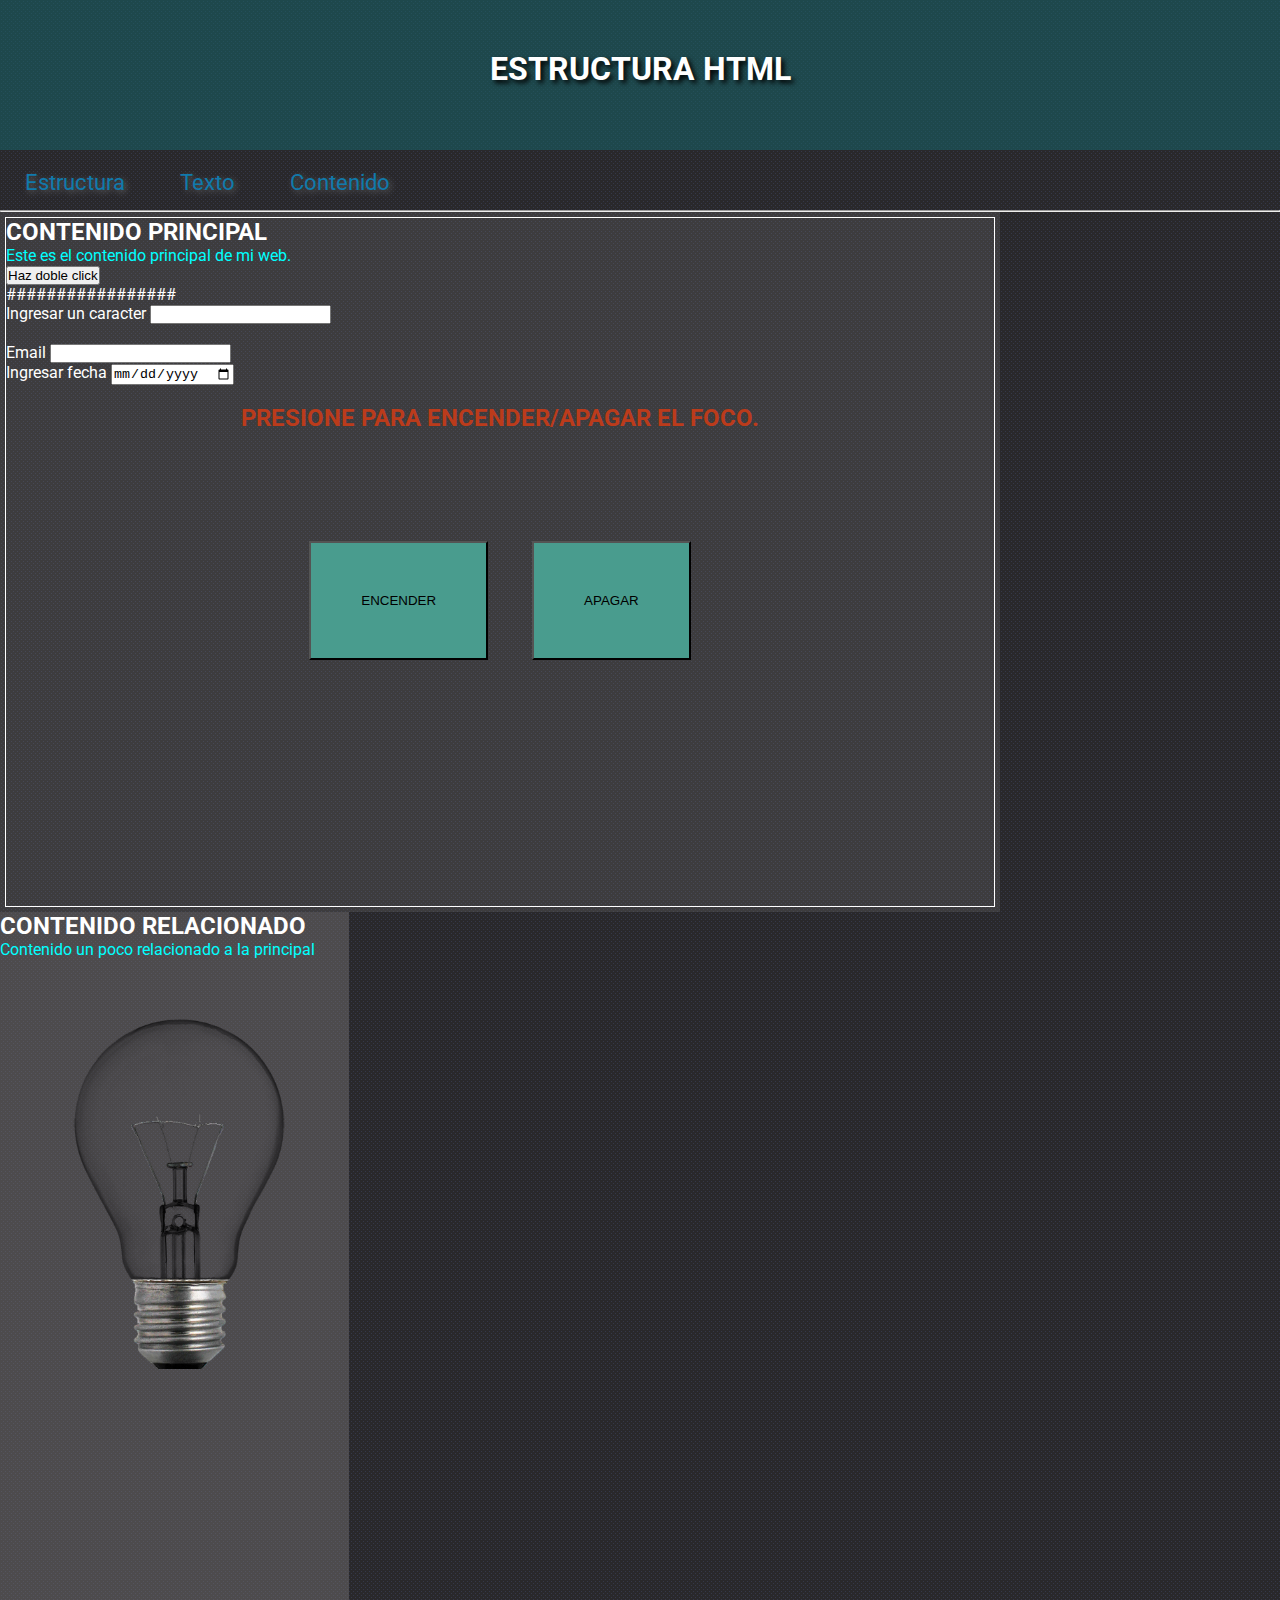
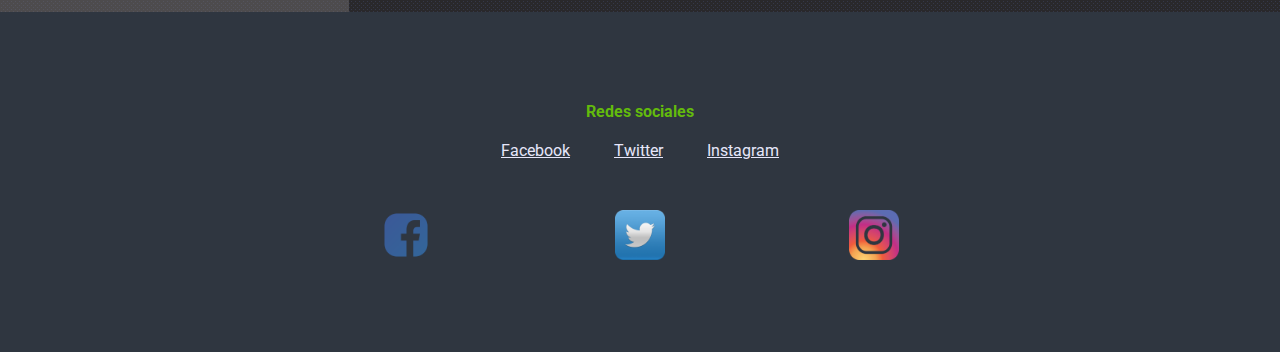
<file: index.html>
<!-- Estructura básica de un documento HTML5 -->
<!DOCTYPE html>
<html lang="es">
<head>
<title>Aplicacion Personal</title>
<meta charset="UTF-8" />
<meta name="title" content="Título de la WEB" />
<meta name="description" content="Descripción de la WEB" />

<!-- CUSTOM CSS -->
<link rel="stylesheet" href="CSS/styles.css" />
<link rel="preconnect" href="https://fonts.googleapis.com">
<link rel="preconnect" href="https://fonts.gstatic.com" crossorigin>
<link href="https://fonts.googleapis.com/css2?family=Roboto:wght@300&display=swap" rel="stylesheet">
<script src="Javascript/codigoJS.js"></script>
<noscript>Tu navegador no admite Javascript o esta deshabilitado</noscript>
<script>alert("Hola Mundo !!!!")</script>
</head>
<body >
<div class="container">
    <header class="showcase">   
        <h1 class="titulo">ESTRUCTURA HTML</h2>         
    </header>              
    <nav class="nav-main">      
        <a href="index.html" class="menu">Estructura</a>
        <a href="texto.html" class="menu">Texto</a></li>
        <a href="contenido.html" class="menu">Contenido</a> 
    </nav>
<hr>

<div class="grupo1">
<section>
<article class="articulos">
<h2>CONTENIDO PRINCIPAL</h2>
<p >Este es el contenido principal de mi web.</p>
<button id="boton" >Haz doble click</button><br>
<label id="mensaje">#################</label><br>
<label for="numero">Ingresar un caracter</label>
<input type="text" name="numero" id="numero" value="" class="data" required
onKeyUp="javascript:validarSiNumero(this.value)" />
<br><br>
<div class = "correo">    
    <label for="email"></label>Email</label>
    <input type="text" name="email" id="email" value="" class="data" required onKeyUp="javascript:validateMail('email')" />
    </div>
  <label for="fecha">Ingresar fecha</label>  
 <input type="date" name="fecha" maxlength="10" id="fecha"><br><br>
<div id="divBtn">
<h2>PRESIONE PARA ENCENDER/APAGAR EL FOCO.</h2><br>
 <button id="botones"
onclick="document.getElementById('myImage').src='imagenes/encendido.png'">
ENCENDER
</button>
<button id="botones"
onclick="document.getElementById('myImage').src='imagenes/apagado.png'">
APAGAR  
</button>  
</div>
</article>
</section>
<aside>
<h2>CONTENIDO RELACIONADO</h2>
<P>Contenido un poco relacionado a la principal</P>
<img id="myImage" src="imagenes/apagado.png" />
</aside>
</div>
</div>
<div class="restaurar"></div>
<footer>
<h4 id="reds"class="redes">Redes sociales</h4>
<a href="https://www.facebook.com/aaron.concepcion.161/" class="redes">Facebook</a>
<a href="https://twitter.com/?lang=es" class="redes">Twitter</a>
<a href="https://www.instagram.com/" class="redes">Instagram</a>
<div>
    <img src="imagenes/face.png" alt="Fuera de linea" width="50" class="logo">
    <img src="imagenes/tweet.png" alt="Fuera de linea" width="50" class="logo">
    <img src="imagenes/insta.png" alt="Fuera de linea" width="50" class="logo">
</div>
</footer>
</body>
</html>
</file>
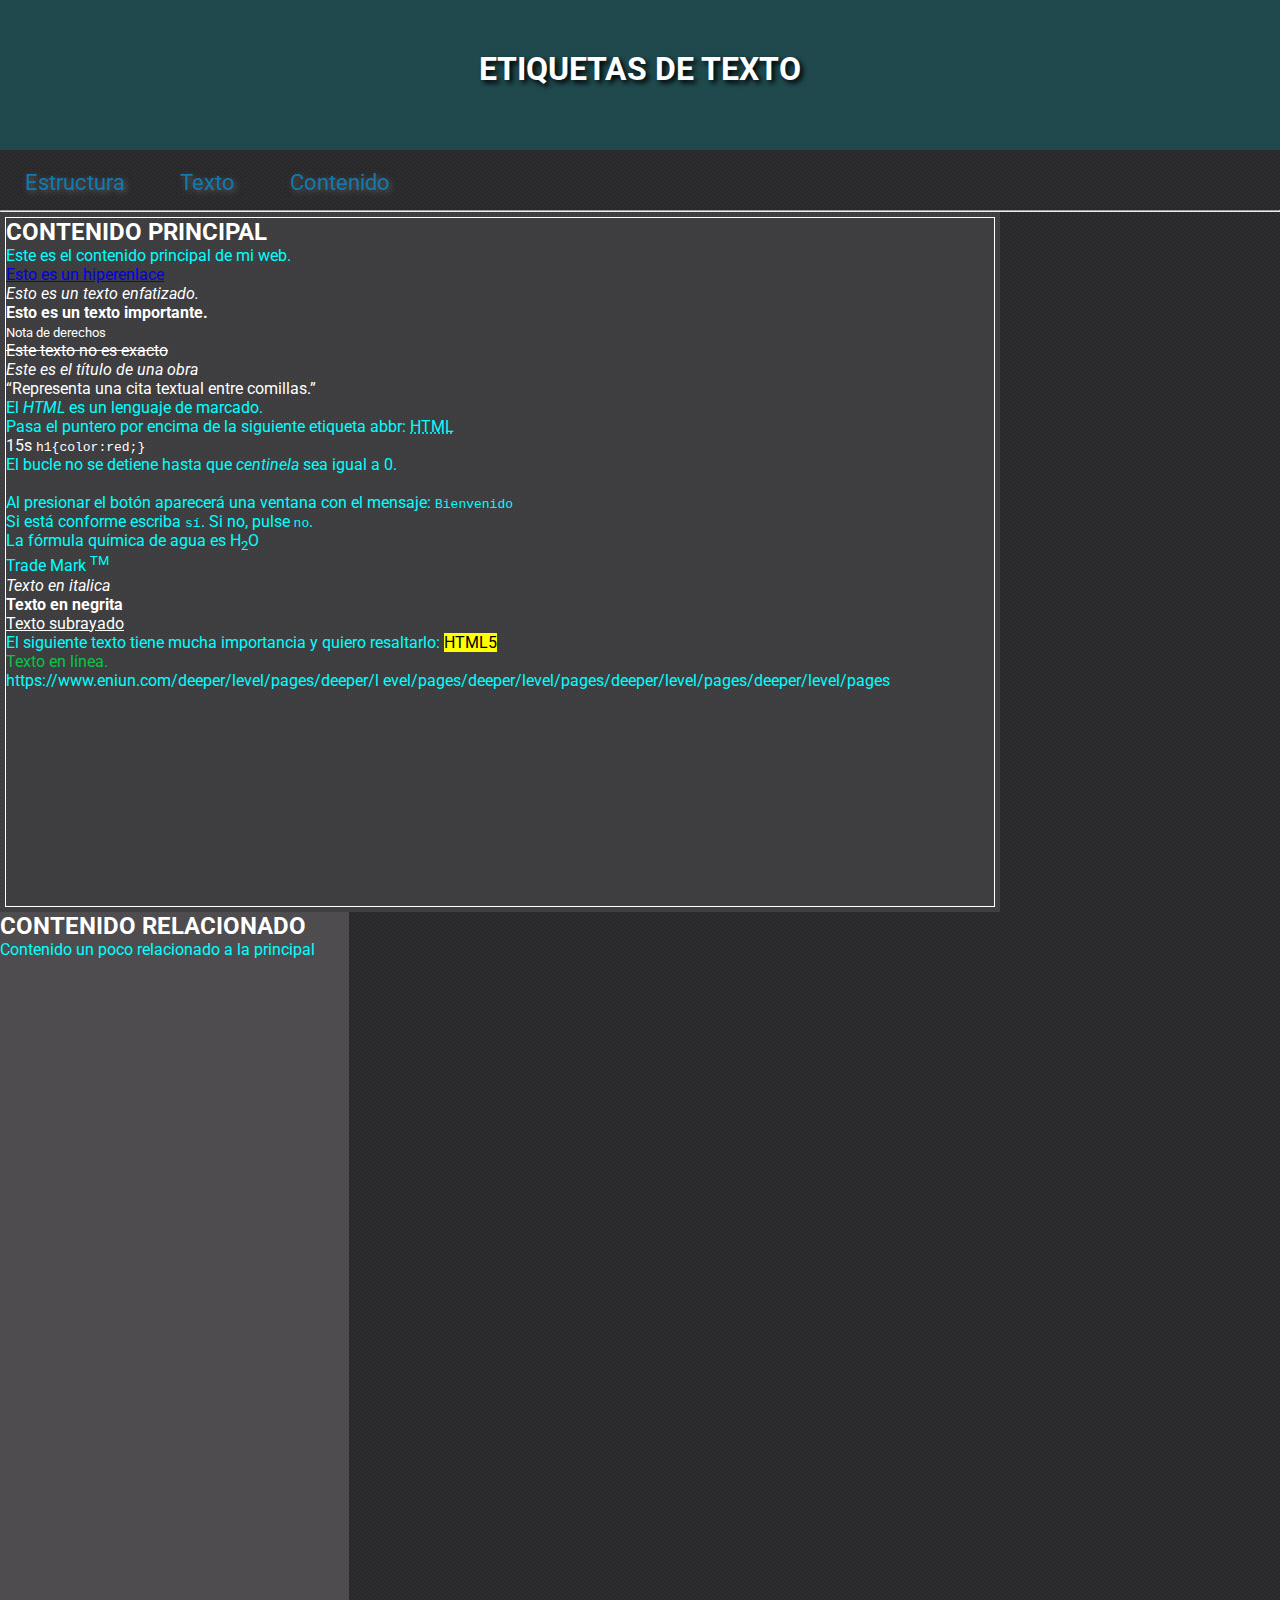
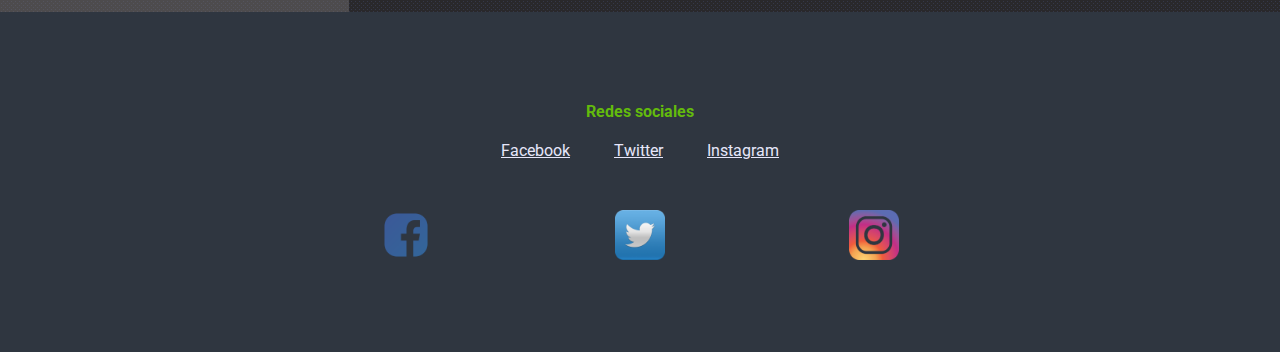
<file: texto.html>
<!-- Estructura básica de un documento HTML5 -->
<!DOCTYPE html>
<html lang="es">
<head>
<title>Aplicacion Personal</title>
<meta charset="UTF-8" />
<meta name="title" content="Título de la WEB" />
<meta name="description" content="Descripción de la WEB" />
<!-- CUSTOM CSS -->
<link rel="stylesheet" href="CSS/styles.css" />
<link rel="preconnect" href="https://fonts.googleapis.com">
<link rel="preconnect" href="https://fonts.gstatic.com" crossorigin>
<link href="https://fonts.googleapis.com/css2?family=Roboto:wght@300&display=swap" rel="stylesheet">
</head>
<body>

<div class="container">
    <header class="showcase">
        
        <h1 class="titulo">ETIQUETAS DE TEXTO</h2>
        
           
    </header>              
    <nav class="nav-main">      
        <a href="index.html" class="menu">Estructura</a>
        <a href="texto.html" class="menu">Texto</a></li>
        <a href="contenido.html" class="menu">Contenido</a> 
    </nav>
    


<hr>

<div class="grupo1">
<section>
<article class="articulos">
<h2>CONTENIDO PRINCIPAL</h2>
<p >Este es el contenido principal de mi web.</p>
<!-- Etiquetas de Texto -->
<!-- Elemento <a>-->
    <a href="https://www.eniun.com">Esto es un hiperenlace</a><br>
    <!-- Elemento <em>-->
    <em>Esto es un texto enfatizado.</em><br>
    <!-- Elemento <strong>-->
    <strong>Esto es un texto importante.</strong><br>
    <!-- Elemento <small>-->
    <small>Nota de derechos</small><br>
    <!-- Elemento <s>-->
    <s>Este texto no es exacto</s><br>
    <!-- Elemento <cite>-->
    <cite>Este es el título de una obra</cite><br>
    <!-- Elemento <q>-->
    <q>Representa una cita textual entre comillas.</q><br>
    <!-- Elemento <dfn>-->
    <p>El <dfn>HTML</dfn> es un lenguaje de marcado.</p>
    <!-- Elemento <abbr>-->
    <p>Pasa el puntero por encima de la siguiente etiqueta abbr: <abbr
    title="Hypertext Markup Language">HTML</abbr></p>
    <!-- Elemento <time>-->
    <time>15s</time>
    <!-- Elemento <code>-->
    <code>h1{color:red;}</code>
    <!-- Elemento <var>-->
    <p>El bucle no se detiene hasta que <var>centinela</var> sea igual a 0.</p><br>
    <!-- Elemento <samp>-->
    <p>Al presionar el botón aparecerá una ventana con el mensaje:
    <samp>Bienvenido</samp>
    </p>
    <!-- Elemento <kbd>-->
    <p> Si está conforme escriba <kbd>sí</kbd>. Si no, pulse
    <kbd>no</kbd>.
    </p>
    <!-- Elementos <sub> <sup>-->
    <p>La fórmula química de agua es H<sub>2</sub>O</p>
    <p>Trade Mark <sup>TM</sup></p>
    <!-- Elemento <i>-->
    <i>Texto en italica</i><br>
    <!-- Elemento <b>-->
    <b>Texto en negrita</b><br>
    <!-- Elemento <u>-->
    <u>Texto subrayado</u>
    <!-- Elemento <mark>-->
    <p>El siguiente texto tiene mucha importancia y quiero resaltarlo:
    <mark>HTML5</mark></p>
    <!-- Elemento <span>-->
    <span>Texto </span><span>en </span><span>línea.</span>
    <!-- Elemento <br>-->
    <br>
    <!-- Elemento <wbr>-->
    <p>https://www.eniun.com<wbr>/deeper<wbr>/level<wbr>/pages<wbr>/deeper<wbr>/l
    evel<wbr>/pages<wbr>/deeper<wbr>/level<wbr>/pages<wbr>/deeper<wbr>/level<wbr>
    /pages<wbr>/deeper<wbr>/level<wbr>/pages</p>
</article>


</section>
<aside>
<h2>CONTENIDO RELACIONADO</h2>
<P>Contenido un poco relacionado a la principal</P>

</aside>
<div class="restaurar"></div>
</div>

</div>
<footer>
<h4 id="reds"class="redes">Redes sociales</h4>
<a href="https://www.facebook.com/aaron.concepcion.161/" class="redes">Facebook</a>
<a href="https://twitter.com/?lang=es" class="redes">Twitter</a>
<a href="https://www.instagram.com/" class="redes">Instagram</a>
<div>
    <img src="imagenes/face.png" alt="Fuera de linea" width="50" class="logo">
    <img src="imagenes/tweet.png" alt="Fuera de linea" width="50" class="logo">
    <img src="imagenes/insta.png" alt="Fuera de linea" width="50" class="logo">
</div>
</footer>
</body>
</html>
</file>
<file: CSS/styles.css>
* {
    box-sizing: border-box;
    margin: 0;
    padding: 0;
    }
header{
    background-color: rgba(22, 98, 104, 0.548);
    text-align: center;
    height: 150px;
    justify-content: space-around;
}
.titulo{
    position: relative;
    top: 50px;
    text-shadow: rgb(0, 0, 0) 3px 3px 5px;
}


.encabezado{
    padding: 50px;
}  
nav {
    font-size: 22px;
    display:inline-block;      
    height: 60px;
    padding: 20px 0;
    }
.menu{
    padding: 25px;
    color: rgb(16, 122, 172);
    text-decoration: none;
    text-shadow: rgb(100, 100, 100) 2px 2px 6px;
}      
body{
    font-family: 'Roboto', sans-serif;
    color: #fff;
    background-color: #29282b;
    background-image: url("data:image/svg+xml,%3Csvg xmlns='http://www.w3.org/2000/svg' width='4' height='4' viewBox='0 0 4 4'%3E%3Cpath fill='%23465175' fill-opacity='0.4' d='M1 3h1v1H1V3zm2-2h1v1H3V1z'%3E%3C/path%3E%3C/svg%3E");    
} 
section, aside{
    display: inline-block;

    
}

section{
    background-color: #7e78783f;
    height: 700px;
    width: 1000px;
    float: left;
    padding: 0px;
}
#divBtn{
    text-align: center;
    color: rgb(187, 59, 27);
}
#botones{
position: relative;
top: 70px;
background-color: rgb(73, 156, 142);
padding: 50px;
margin: 20px;
}
.articulos{
    margin-top: 5px;
    margin-left: 5px;
    margin-right: 5px;   
    border: 1px solid;
    height: 690px;
}
aside{
    background-color: rgba(128, 125, 125, 0.418);
    height: 700px;
    width: 349px;
    float: left;
    
}
#myImage{
    width: 350px;
    position: relative;
    top: 60px;
}
.restaurar{
    clear: both;
}


 
footer {
    background: #2f3640;
    color: #616161;
    height: 340px;
    font-size: 12px;
    padding: 20px 0;
    text-align: center;
    font-size: 1rem;
    padding-bottom: 20px;
}   
.redes{
    position: relative;
    top: 50px;
    color: lavender;
    padding: 20px;
}
.logo{
    position: relative;
    top: 10px;
    margin: 90px;
}
#reds{
    color: rgb(99, 187, 12);
}
p{
    color: aqua;
}
span{
    color: rgb(11, 194, 72);
}
ol{
    color: rgb(7, 224, 43);
}
ul{
    color: #fe5c10;
}
</file>
